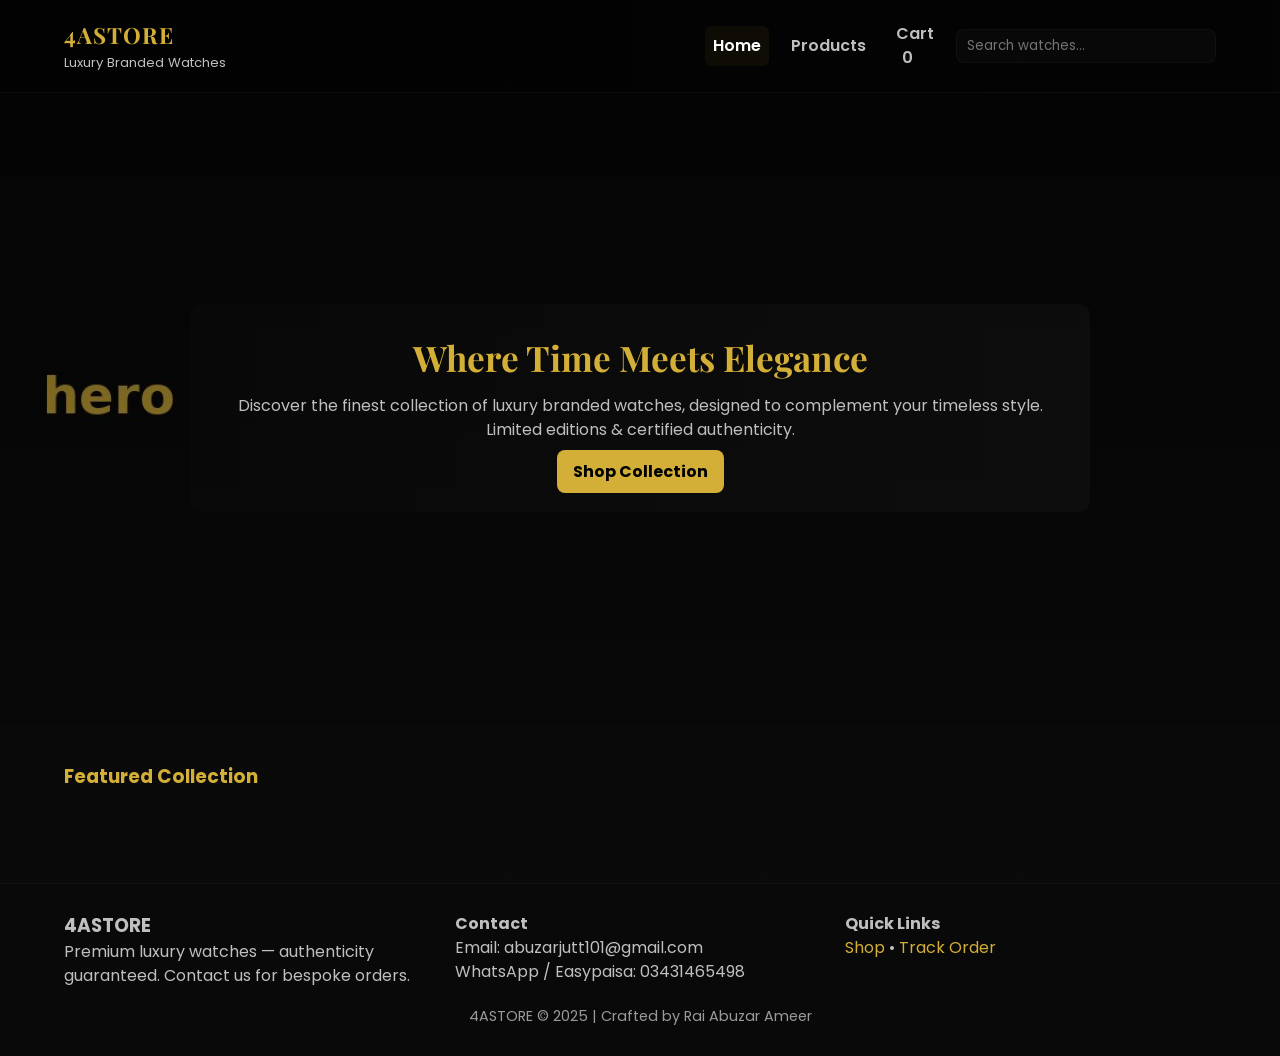
<file: 4astore_website/index.html>
<!doctype html>
<html lang="en">
<head>
<meta charset="utf-8" />
<meta name="viewport" content="width=device-width,initial-scale=1" />
<title>4ASTORE — Luxury Branded Watches</title>
<meta name="description" content="4ASTORE — Luxury branded watches for men and women. Shop premium collections with Cash on Delivery and Easypaisa payments.">
<link rel="stylesheet" href="style.css">
<script defer src="script.js"></script>
</head>
<body>
<header>
  <div class="logo"><h1 class="site-name">4ASTORE</h1><p class="site-slogan">Luxury Branded Watches</p></div>
  <nav>
    <a href="index.html" class="active">Home</a>
    <a href="products.html">Products</a>
    <a href="cart.html"><span class="cart-icon">Cart</span> <span class="cart-count" style="margin-left:6px;">0</span></a>
    <input list="searchSuggestions" id="globalSearch" class="search-input" placeholder="Search watches..." oninput="onSearchSuggest(event)">
    <datalist id="searchSuggestions"></datalist>
  </nav>
</header>

<section class="hero">
  <div class="content">
    <h2>Where Time Meets Elegance</h2>
    <p class="hero-desc">Discover the finest collection of luxury branded watches, designed to complement your timeless style. Limited editions & certified authenticity.</p>
    <div><a class="btn" href="products.html">Shop Collection</a></div>
  </div>
</section>

<div class="container">
  <h3 style="color:var(--gold);margin-bottom:12px">Featured Collection</h3>
  <div id="featuredProducts" class="product-grid"></div>
</div>

<footer>
  <div class="footer-grid">
    <div>
      <h3>4ASTORE</h3>
      <p class="muted">Premium luxury watches — authenticity guaranteed. Contact us for bespoke orders.</p>
    </div>
    <div>
      <h4>Contact</h4>
      <p>Email: <span class="contact-email">abuzarjutt101@gmail.com</span></p>
      <p>WhatsApp / Easypaisa: <span class="contact-phone">03431465498</span></p>
    </div>
    <div>
      <h4>Quick Links</h4>
      <p><a href="products.html">Shop</a> • <a href="track-order.html">Track Order</a></p>
    </div>
  </div>
  <div class="footer-bottom">4ASTORE © 2025 | Crafted by Rai Abuzar Ameer</div>
</footer>
</body>
</html>
</file>
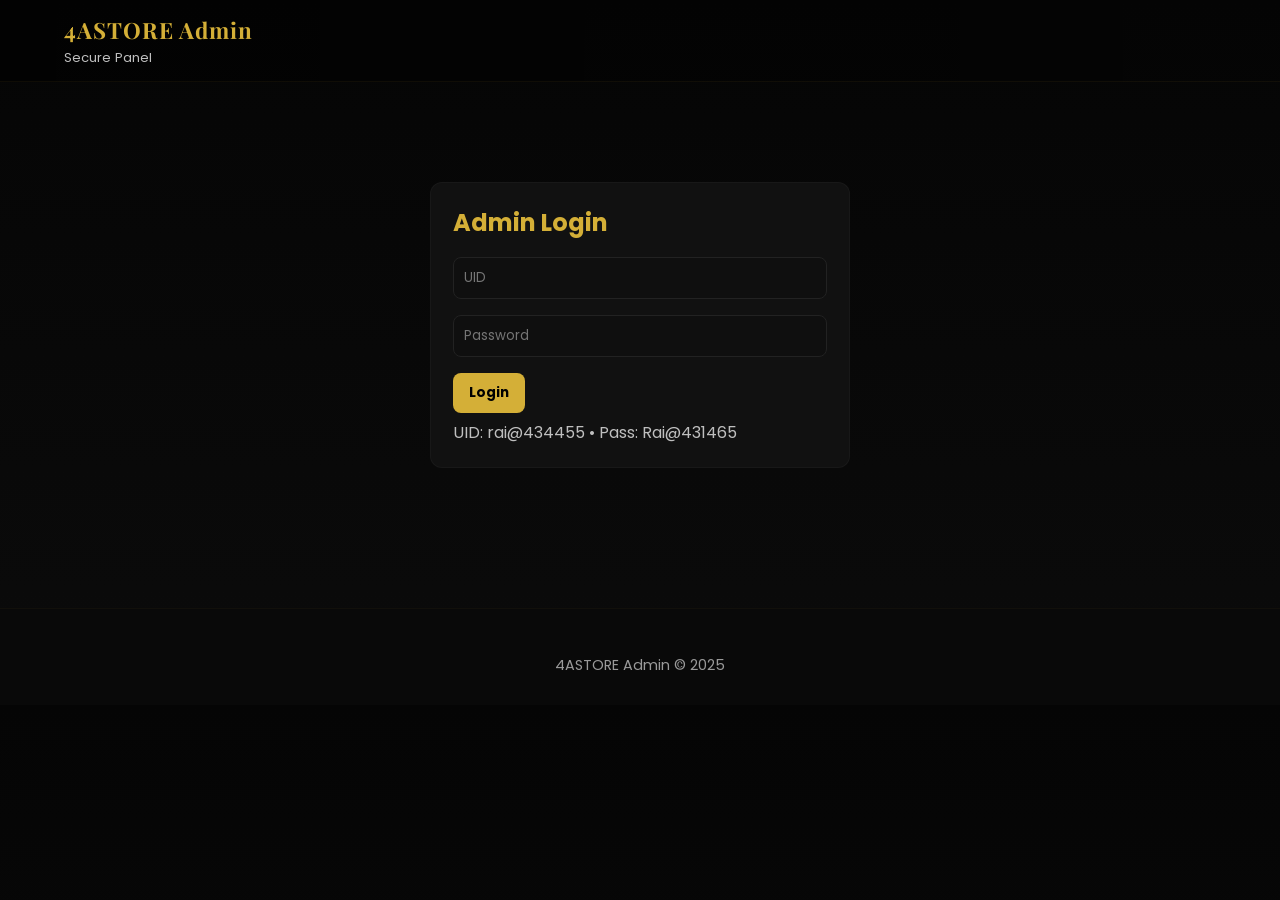
<file: 4astore_website/admin.html>
<!doctype html>
<html lang="en">
<head><meta charset="utf-8"><meta name="viewport" content="width=device-width,initial-scale=1"><title>Admin - 4ASTORE</title><link rel="stylesheet" href="style.css"><script defer src="script.js"></script></head>
<body>
<header><div class="logo"><h1>4ASTORE Admin</h1><p class="site-slogan">Secure Panel</p></div></header>

<div class="container">
  <div id="adminLoginSection" class="auth-container">
    <h2>Admin Login</h2>
    <input id="adminUidField" class="input" placeholder="UID">
    <input id="adminPassField" class="input" placeholder="Password" type="password">
    <div style="margin-top:8px"><button class="btn" onclick="adminLoginPage()">Login</button></div>
    <p style="margin-top:8px;color:var(--muted)">UID: rai@434455 • Pass: Rai@431465</p>
  </div>

  <div id="adminPanelMain" class="admin-panel" style="display:none">
    <div class="admin-tabs">
      <button onclick="showAdminTab('productsTab')">Products</button>
      <button onclick="showAdminTab('ordersTab')">Orders</button>
      <button onclick="showAdminTab('settingsTab')">Site Settings</button>
      <button onclick="adminLogout()">Logout</button>
    </div>

    <div class="admin-grid">
      <div class="admin-left">
        <div id="productsTab" class="admin-section">
          <h3>Manage Products</h3>
          <div style="margin-bottom:8px">
            <input id="newTitle" class="input" placeholder="Title">
            <input id="newPrice" class="input" placeholder="Price">
            <input id="newImage" class="input" placeholder="Image URL">
            <input id="newDesc" class="input" placeholder="Short description">
            <div style="margin-top:8px"><button class="btn" onclick="adminCreateProduct()">Add Product</button></div>
          </div>
          <div id="adminProductsList"></div>
        </div>

        <div id="ordersTab" class="admin-section" style="display:none">
          <h3>Orders</h3>
          <div id="adminOrdersList"></div>
        </div>
      </div>

      <div class="admin-right">
        <div id="settingsTab" class="admin-section" style="display:none">
          <h3>Site Settings</h3>
          <input id="siteNameInput" class="input" placeholder="Site name">
          <input id="siteSloganInput" class="input" placeholder="Slogan">
          <input id="siteHeroInput" class="input" placeholder="Hero image URL">
          <textarea id="siteDescInput" class="input" placeholder="Homepage description"></textarea>
          <div style="margin-top:8px"><button class="btn" onclick="adminSaveSiteSettings()">Save Settings</button></div>
        </div>
      </div>
    </div>
  </div>
</div>

<footer><div class="footer-bottom">4ASTORE Admin © 2025</div></footer>
</body>
</html>
</file>
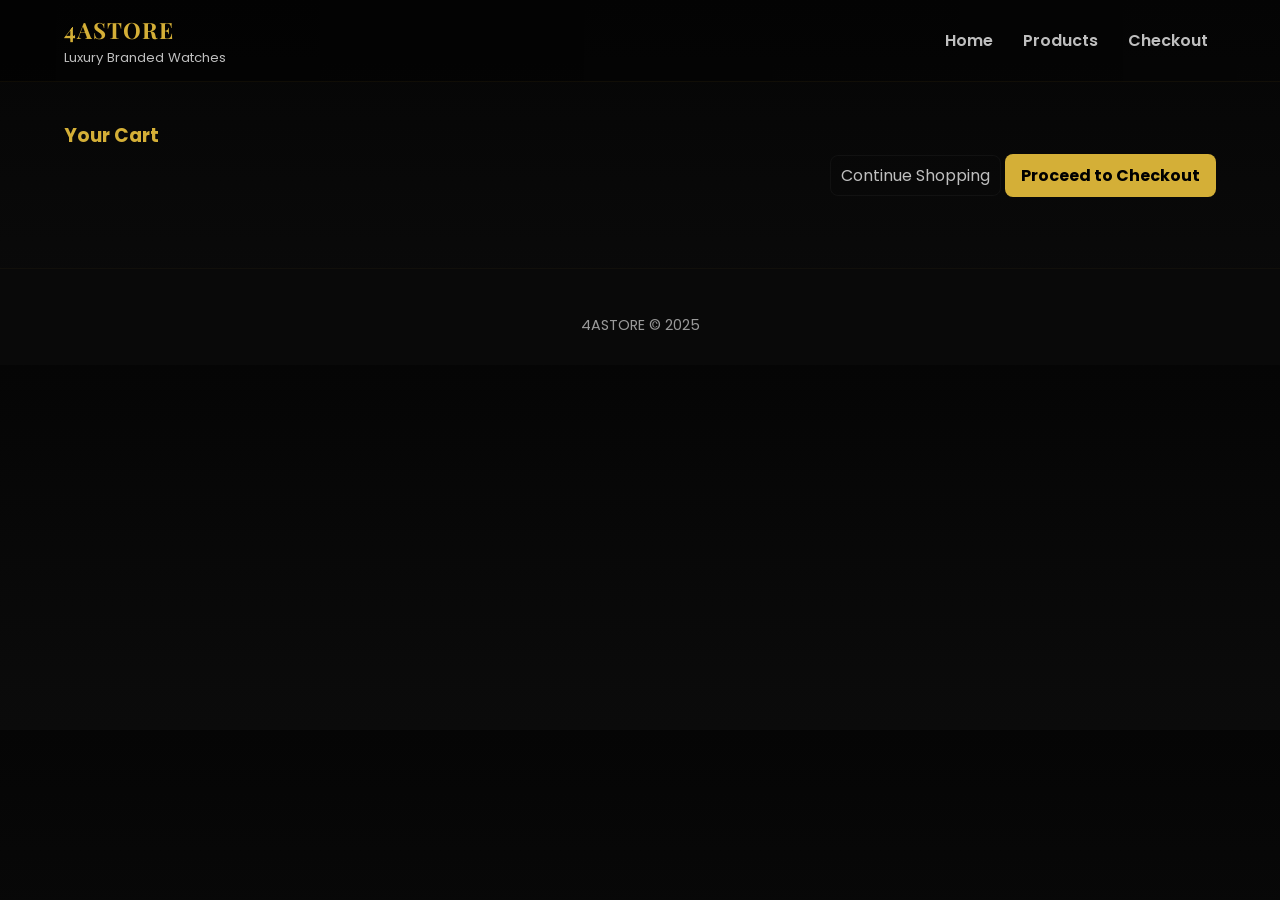
<file: 4astore_website/cart.html>
<!doctype html>
<html lang="en">
<head><meta charset="utf-8"><meta name="viewport" content="width=device-width,initial-scale=1"><title>Cart - 4ASTORE</title><link rel="stylesheet" href="style.css"><script defer src="script.js"></script></head>
<body>
<header>
  <div class="logo"><h1 class="site-name">4ASTORE</h1><p class="site-slogan">Luxury Branded Watches</p></div>
  <nav><a href="index.html">Home</a><a href="products.html">Products</a><a href="checkout.html">Checkout</a></nav>
</header>

<div class="container">
  <h3 style="color:var(--gold)">Your Cart</h3>
  <div id="cartItems" class="cart-list"></div>
  <div id="cartSummary" class="cart-summary"></div>
  <div style="text-align:right;margin-top:12px">
    <a href="products.html" class="small">Continue Shopping</a>
    <a href="checkout.html" class="btn">Proceed to Checkout</a>
  </div>
</div>

<footer><div class="footer-bottom">4ASTORE © 2025</div></footer>
</body>
</html>
</file>
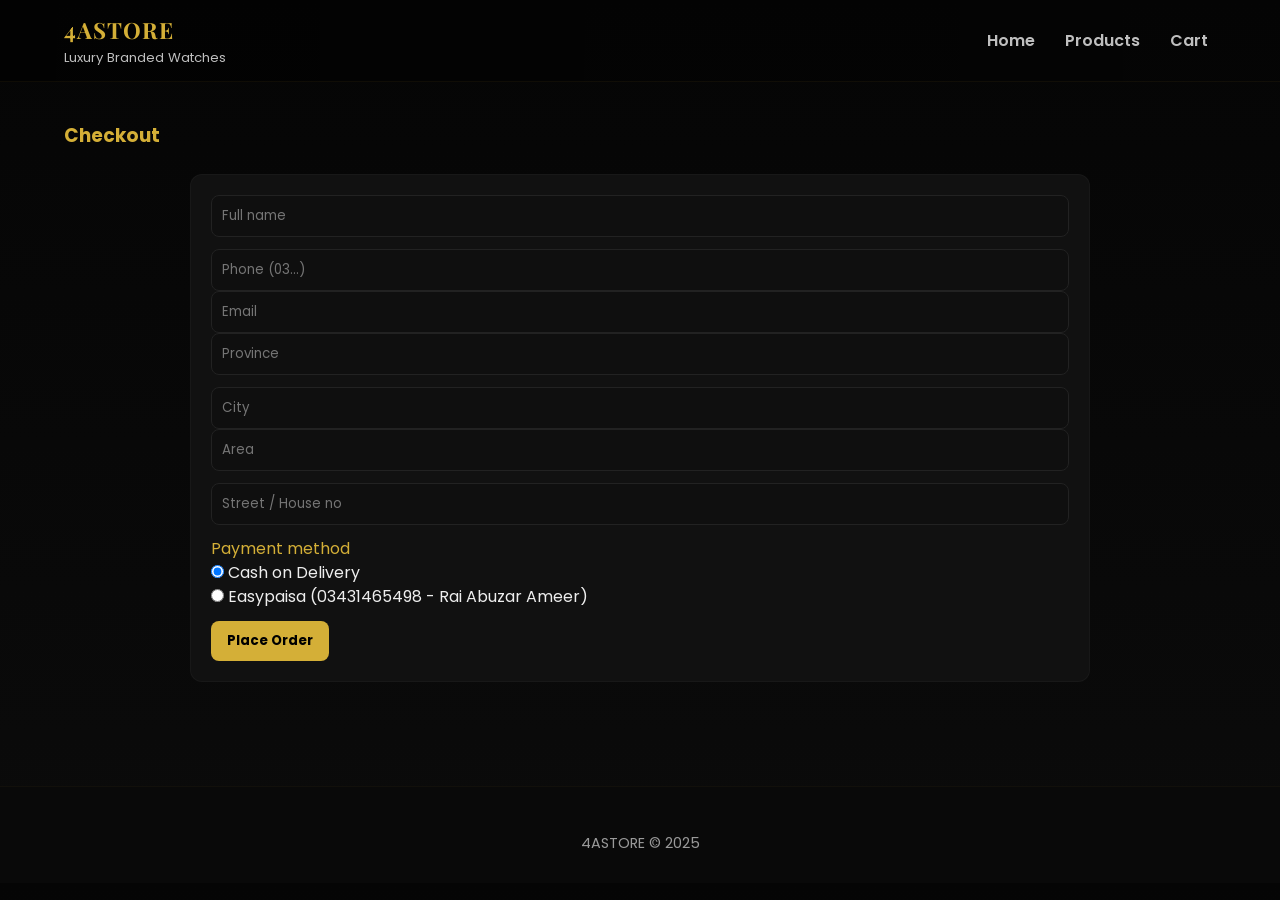
<file: 4astore_website/checkout.html>
<!doctype html>
<html lang="en">
<head><meta charset="utf-8"><meta name="viewport" content="width=device-width,initial-scale=1"><title>Checkout - 4ASTORE</title><link rel="stylesheet" href="style.css"><script defer src="script.js"></script></head>
<body>
<header>
  <div class="logo"><h1 class="site-name">4ASTORE</h1><p class="site-slogan">Luxury Branded Watches</p></div>
  <nav><a href="index.html">Home</a><a href="products.html">Products</a><a href="cart.html">Cart</a></nav>
</header>

<div class="container">
  <h3 style="color:var(--gold)">Checkout</h3>
  <div id="checkoutSummary" class="order-summary"></div>

  <div class="checkout-section">
    <form id="checkoutForm" onsubmit="return placeOrder(event)">
      <div class="form-row">
        <input id="checkoutName" class="input" placeholder="Full name" required>
        <input id="checkoutPhone" class="input" placeholder="Phone (03...)" required>
      </div>
      <div class="form-row">
        <input id="checkoutEmail" class="input" placeholder="Email" required>
      </div>
      <div class="form-row">
        <input id="checkoutProvince" class="input" placeholder="Province" required>
        <input id="checkoutCity" class="input" placeholder="City" required>
      </div>
      <div class="form-row">
        <input id="checkoutArea" class="input" placeholder="Area" required>
        <input id="checkoutStreet" class="input" placeholder="Street / House no" required>
      </div>
      <div style="margin-top:12px">
        <label style="color:var(--gold)">Payment method</label><br>
        <label><input type="radio" name="payment" value="Cash on Delivery" checked> Cash on Delivery</label><br>
        <label><input type="radio" name="payment" value="Easypaisa"> Easypaisa (03431465498 - Rai Abuzar Ameer)</label>
      </div>
      <div style="margin-top:12px"><button class="btn" type="submit">Place Order</button></div>
    </form>
    <div id="orderSuccess" class="order-success" style="display:none;margin-top:12px"></div>
  </div>
</div>

<footer><div class="footer-bottom">4ASTORE © 2025</div></footer>
</body>
</html>
</file>
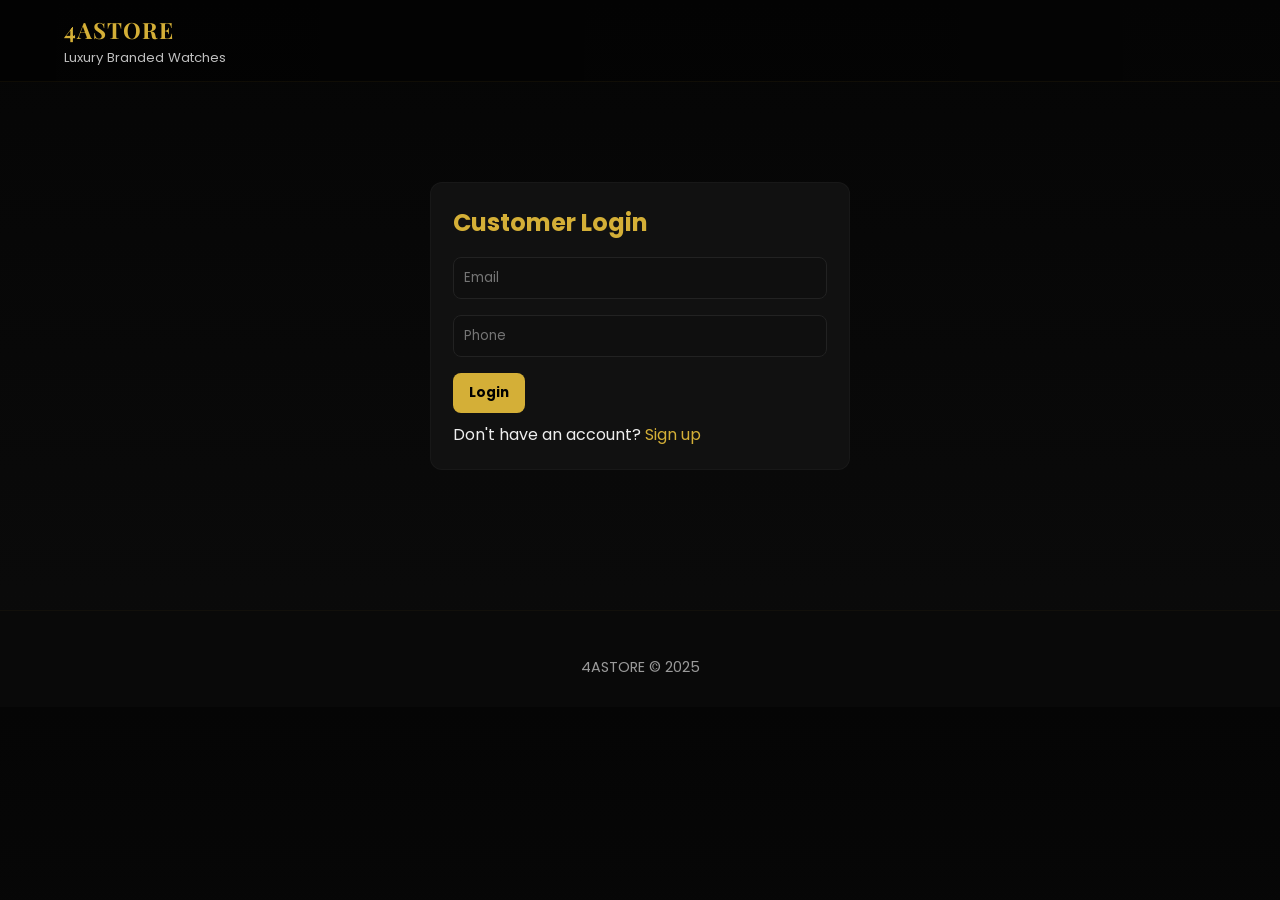
<file: 4astore_website/login.html>
<!doctype html>
<html lang="en">
<head><meta charset="utf-8"><meta name="viewport" content="width=device-width,initial-scale=1"><title>Login - 4ASTORE</title><link rel="stylesheet" href="style.css"><script defer src="script.js"></script></head>
<body>
<header><div class="logo"><h1 class="site-name">4ASTORE</h1><p class="site-slogan">Luxury Branded Watches</p></div></header>
<div class="container">
  <div class="auth-container">
    <h2>Customer Login</h2>
    <input id="loginEmail" class="input" placeholder="Email" type="email">
    <input id="loginPhone" class="input" placeholder="Phone">
    <div style="margin-top:8px"><button class="btn" onclick="alert('Demo login: use signup to create account')">Login</button></div>
    <p style="margin-top:10px">Don't have an account? <a href="signup.html">Sign up</a></p>
  </div>
</div>
<footer><div class="footer-bottom">4ASTORE © 2025</div></footer>
</body>
</html>
</file>
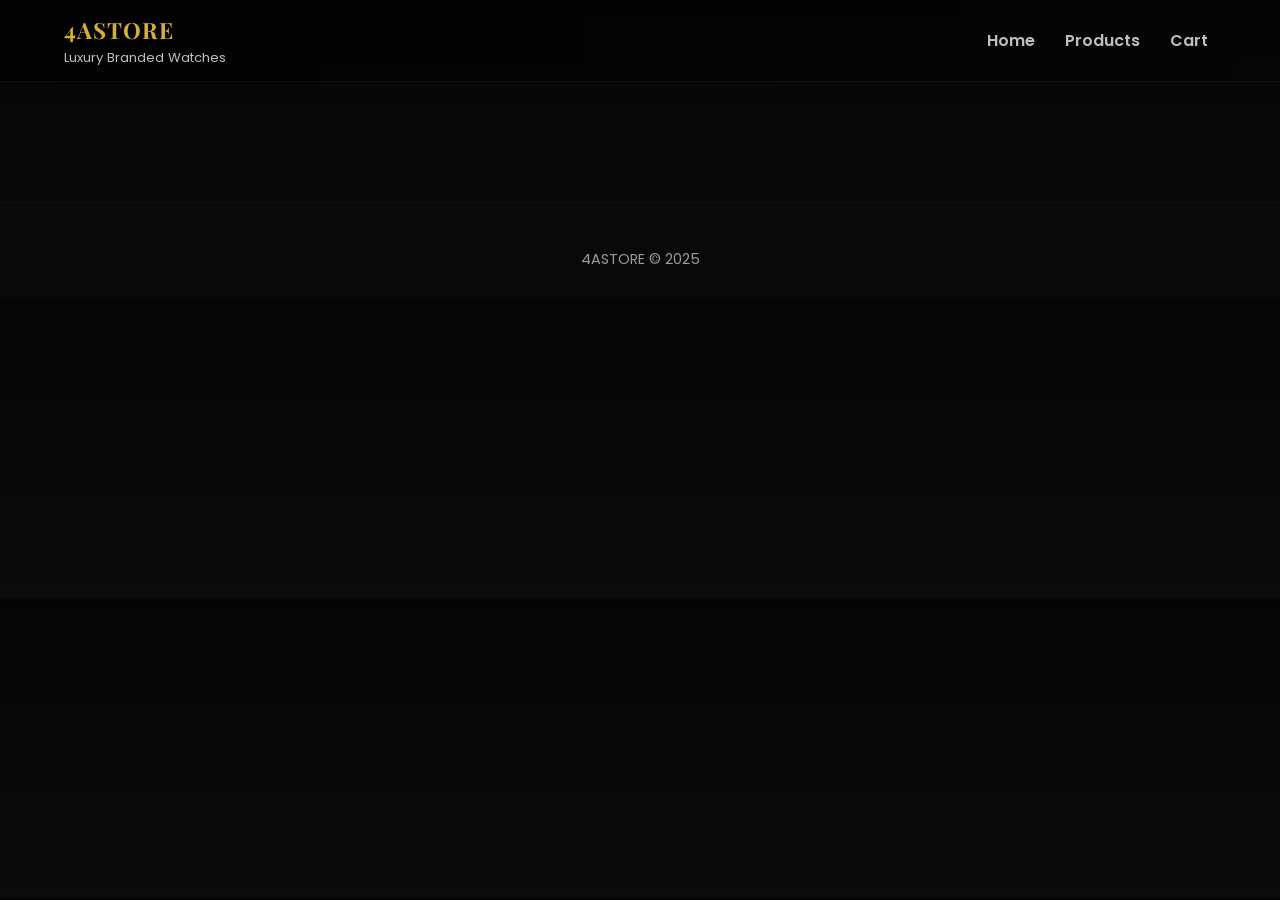
<file: 4astore_website/product.html>
<!doctype html>
<html lang="en">
<head><meta charset="utf-8"><meta name="viewport" content="width=device-width,initial-scale=1"><title>Product - 4ASTORE</title><link rel="stylesheet" href="style.css"><script defer src="script.js"></script></head>
<body>
<header>
  <div class="logo"><h1 class="site-name">4ASTORE</h1><p class="site-slogan">Luxury Branded Watches</p></div>
  <nav><a href="index.html">Home</a><a href="products.html">Products</a><a href="cart.html">Cart</a></nav>
</header>

<div class="container">
  <section id="productDetail" class="product-detail-section"></section>
</div>

<footer>
  <div class="footer-bottom">4ASTORE © 2025</div>
</footer>
</body>
</html>
</file>
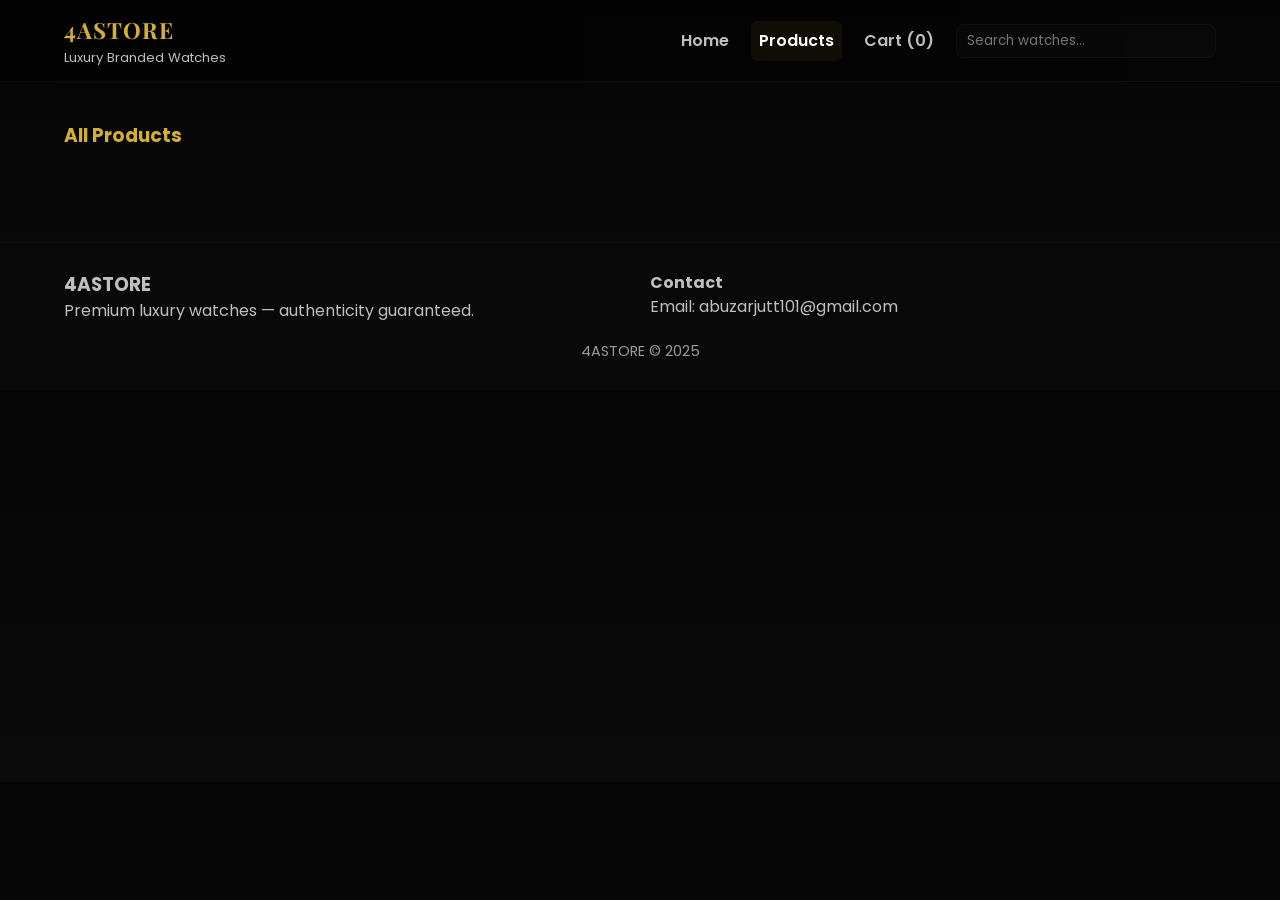
<file: 4astore_website/products.html>
<!doctype html>
<html lang="en">
<head><meta charset="utf-8"><meta name="viewport" content="width=device-width,initial-scale=1"><title>Products - 4ASTORE</title><link rel="stylesheet" href="style.css"><script defer src="script.js"></script></head>
<body>
<header>
  <div class="logo"><h1 class="site-name">4ASTORE</h1><p class="site-slogan">Luxury Branded Watches</p></div>
  <nav>
    <a href="index.html">Home</a>
    <a href="products.html" class="active">Products</a>
    <a href="cart.html">Cart (<span class="cart-count">0</span>)</a>
    <input list="searchSuggestions" id="searchInput" class="search-input" placeholder="Search watches..." oninput="filterProducts()">
    <datalist id="searchSuggestions"></datalist>
  </nav>
</header>

<div class="container">
  <h3 style="color:var(--gold);margin-bottom:12px">All Products</h3>
  <div id="productGrid" class="product-grid"></div>
</div>

<footer>
  <div class="footer-grid">
    <div><h3>4ASTORE</h3><p class="muted">Premium luxury watches — authenticity guaranteed.</p></div>
    <div><h4>Contact</h4><p>Email: <span class="contact-email">abuzarjutt101@gmail.com</span></p></div>
  </div>
  <div class="footer-bottom">4ASTORE © 2025</div>
</footer>
</body>
</html>
</file>
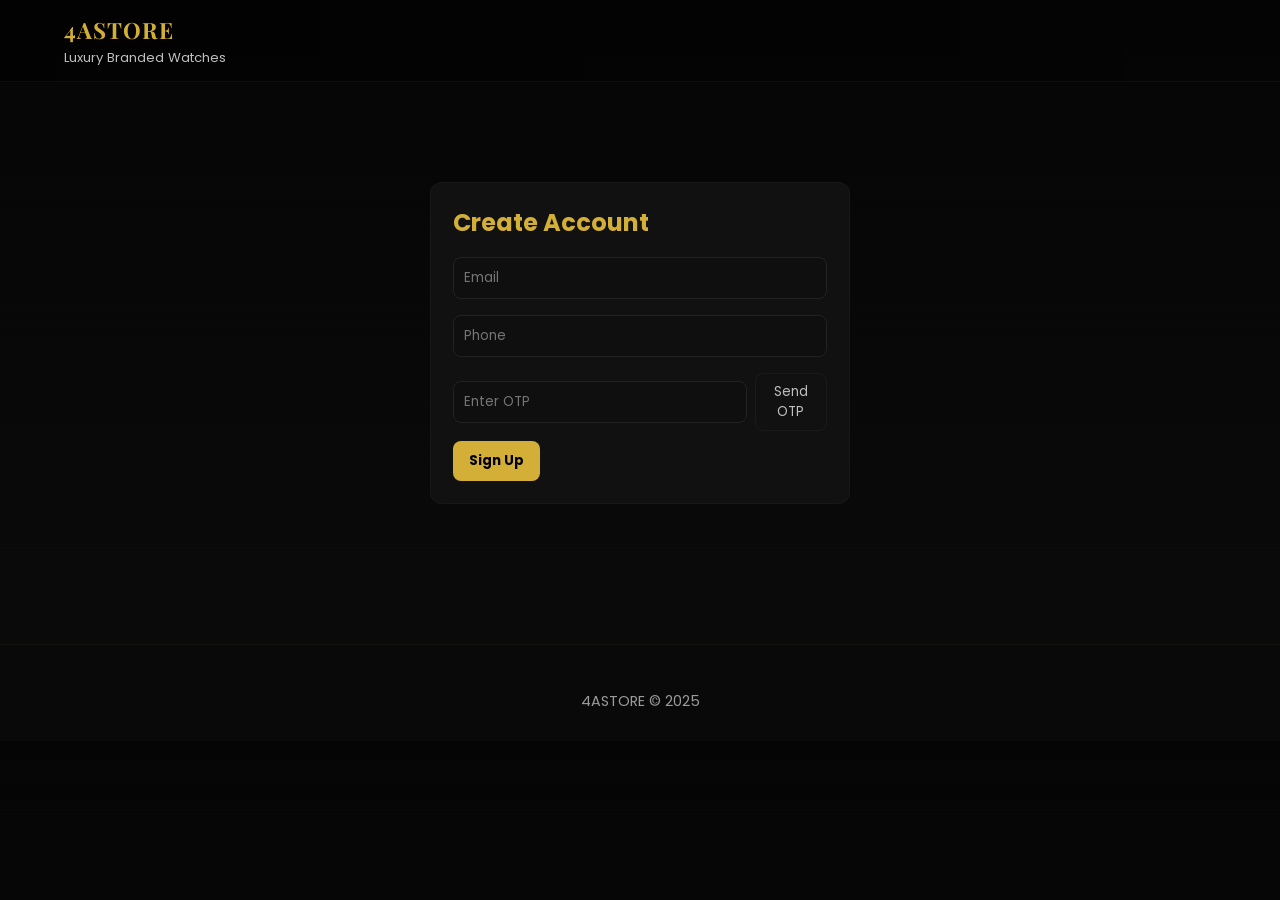
<file: 4astore_website/signup.html>
<!doctype html>
<html lang="en">
<head><meta charset="utf-8"><meta name="viewport" content="width=device-width,initial-scale=1"><title>Sign Up - 4ASTORE</title><link rel="stylesheet" href="style.css"><script defer src="script.js"></script></head>
<body>
<header><div class="logo"><h1 class="site-name">4ASTORE</h1><p class="site-slogan">Luxury Branded Watches</p></div></header>
<div class="container">
  <div class="auth-container">
    <h2>Create Account</h2>
    <input id="signupEmail" class="input" placeholder="Email" type="email">
    <input id="signupPhone" class="input" placeholder="Phone">
    <div style="display:flex;gap:8px;margin-top:8px">
      <input id="signupOTP" class="input" placeholder="Enter OTP">
      <button class="small" onclick="sendOtp()">Send OTP</button>
    </div>
    <div style="margin-top:10px"><button class="btn" onclick="customerSignup()">Sign Up</button></div>
  </div>
</div>
<footer><div class="footer-bottom">4ASTORE © 2025</div></footer>
</body>
</html>
</file>
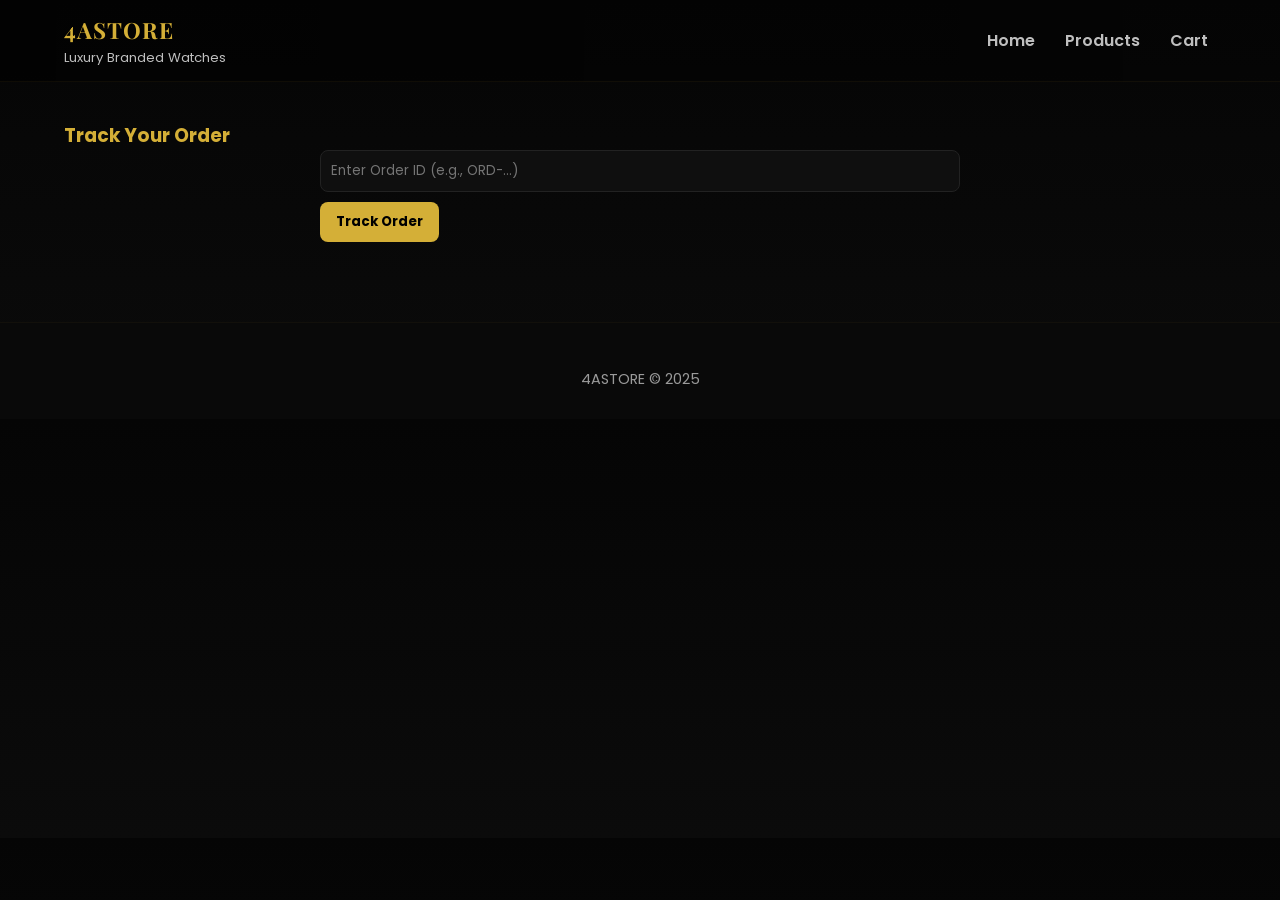
<file: 4astore_website/track-order.html>
<!doctype html>
<html lang="en">
<head><meta charset="utf-8"><meta name="viewport" content="width=device-width,initial-scale=1"><title>Track Order - 4ASTORE</title><link rel="stylesheet" href="style.css"><script defer src="script.js"></script></head>
<body>
<header>
  <div class="logo"><h1 class="site-name">4ASTORE</h1><p class="site-slogan">Luxury Branded Watches</p></div>
  <nav><a href="index.html">Home</a><a href="products.html">Products</a><a href="cart.html">Cart</a></nav>
</header>

<div class="container">
  <h3 style="color:var(--gold)">Track Your Order</h3>
  <div style="max-width:640px;margin:auto">
    <input id="orderIdInput" class="input" placeholder="Enter Order ID (e.g., ORD-...)" />
    <div style="margin-top:10px"><button class="btn" onclick="trackOrder()">Track Order</button></div>
    <div id="orderResult" class="order-result" style="margin-top:14px;display:none"></div>
  </div>
</div>

<footer><div class="footer-bottom">4ASTORE © 2025</div></footer>
</body>
</html>
</file>
<file: 4astore_website/style.css>
/* style.css - 4ASTORE luxury theme (gold & black) */
@import url('https://fonts.googleapis.com/css2?family=Poppins:wght@300;400;600;700&family=Playfair+Display:wght@400;700&display=swap');
:root{--gold:#d4af37;--black:#0b0b0b;--muted:#bfbfbf;--panel:#111}
*{box-sizing:border-box;font-family:"Poppins",sans-serif;margin:0;padding:0}
body{background:linear-gradient(180deg,#050505 0%, #0b0b0b 100%);color:#eee;line-height:1.5}
a{color:var(--gold);text-decoration:none}
header{display:flex;justify-content:space-between;align-items:center;padding:14px 5%;background:linear-gradient(90deg,rgba(0,0,0,0.6),rgba(0,0,0,0.2));position:sticky;top:0;z-index:50;border-bottom:1px solid rgba(212,175,55,0.06)}
.logo h1{font-family:"Playfair Display",serif;color:var(--gold);letter-spacing:1px;font-size:1.4rem;margin:0}
.logo p{color:var(--muted);font-size:0.82rem;margin:0}
nav{display:flex;gap:14px;align-items:center}
nav a{color:var(--muted);padding:8px;border-radius:6px;font-weight:600}
nav a.active, nav a:hover{color:#fff;background:rgba(212,175,55,0.06)}
nav .cart-icon{display:flex;align-items:center}
.search-input{background:rgba(255,255,255,0.02);border:1px solid rgba(255,255,255,0.03);padding:6px 10px;border-radius:8px;color:#fff;outline:none;width:260px}
.hero{height:70vh;background-image:linear-gradient(180deg, rgba(0,0,0,0.6), rgba(0,0,0,0.2)),url('assets/hero.jpg');background-size:cover;background-position:center;display:flex;align-items:center;justify-content:center;padding:2rem}
.hero .content{background:linear-gradient(90deg, rgba(10,10,10,0.6), rgba(20,20,20,0.5));padding:28px;border-radius:12px;max-width:900px;text-align:center}
.hero h2{font-family:"Playfair Display",serif;color:var(--gold);font-size:2.2rem;margin-bottom:10px}
.hero p{color:var(--muted);margin-bottom:18px}
.btn{background:var(--gold);color:#000;padding:10px 16px;border-radius:8px;border:0;font-weight:700;cursor:pointer}
.container{padding:40px 5%}
.product-grid{display:grid;grid-template-columns:repeat(auto-fill,minmax(220px,1fr));gap:22px}
.product-card{background:linear-gradient(180deg,rgba(255,255,255,0.01),rgba(0,0,0,0.02));padding:12px;border-radius:12px;border:1px solid rgba(255,255,255,0.03);text-align:center}
.product-card img{width:100%;height:220px;object-fit:cover;border-radius:8px}
.product-card h4{color:var(--gold);margin:10px 0 6px;font-size:1.05rem}
.product-card p{color:var(--muted);font-size:0.9rem}
.price{font-weight:800;color:#fff;margin-top:8px}
.card-actions{display:flex;gap:8px;justify-content:center;margin-top:10px}
.small{padding:8px 10px;border-radius:8px;border:1px solid rgba(255,255,255,0.04);background:transparent;color:var(--muted);cursor:pointer}
.small:hover{color:#fff;border-color:rgba(212,175,55,0.18)}
footer{background:#090909;padding:28px 5%;border-top:1px solid rgba(212,175,55,0.04);margin-top:40px;color:var(--muted)}
.footer-grid{display:flex;gap:20px;flex-wrap:wrap;justify-content:space-between}
.footer-grid div{flex:1 1 220px}
.footer-bottom{text-align:center;margin-top:18px;color:#9a9a9a;font-size:0.9rem}

/* auth pages */
.auth-container{max-width:420px;margin:60px auto;background:var(--panel);padding:22px;border-radius:12px;border:1px solid rgba(255,255,255,0.03)}
.auth-container h2{color:var(--gold);margin-bottom:8px}
.auth-container input{width:100%;padding:10px;margin:8px 0;border-radius:8px;border:1px solid #222;background:#0f0f0f;color:#fff}

/* cart/checkout */
.cart-list{display:flex;flex-direction:column;gap:12px}
.cart-item{display:flex;gap:12px;align-items:center;background:rgba(255,255,255,0.02);padding:12px;border-radius:10px}
.cart-item img{width:84px;height:84px;object-fit:cover;border-radius:8px}
.cart-item .meta{flex:1}
.cart-summary{margin-top:14px;text-align:right;color:var(--muted)}
.checkout-section{max-width:900px;margin:24px auto;padding:20px;background:var(--panel);border-radius:12px;border:1px solid rgba(255,255,255,0.03)}
.form-row{display:flex;gap:12px;flex-wrap:wrap}
.input{padding:10px;border-radius:8px;border:1px solid #222;background:#0f0f0f;color:#fff;width:100%}

/* admin */
.admin-panel{max-width:1100px;margin:30px auto;background:#0f0f0f;padding:18px;border-radius:12px;border:1px solid rgba(255,255,255,0.03)}
.admin-tabs{display:flex;gap:10px;flex-wrap:wrap;margin-bottom:12px}
.admin-tabs button{background:var(--gold);color:#000;padding:8px 12px;border-radius:8px;border:0;cursor:pointer}
.admin-grid{display:flex;gap:16px;align-items:flex-start}
.admin-left{flex:1}
.admin-right{width:360px}

/* responsive */
@media (max-width:900px){
  .hero{height:50vh;padding:1rem}
  .search-input{width:160px}
  header{padding:10px}
}
</file>
